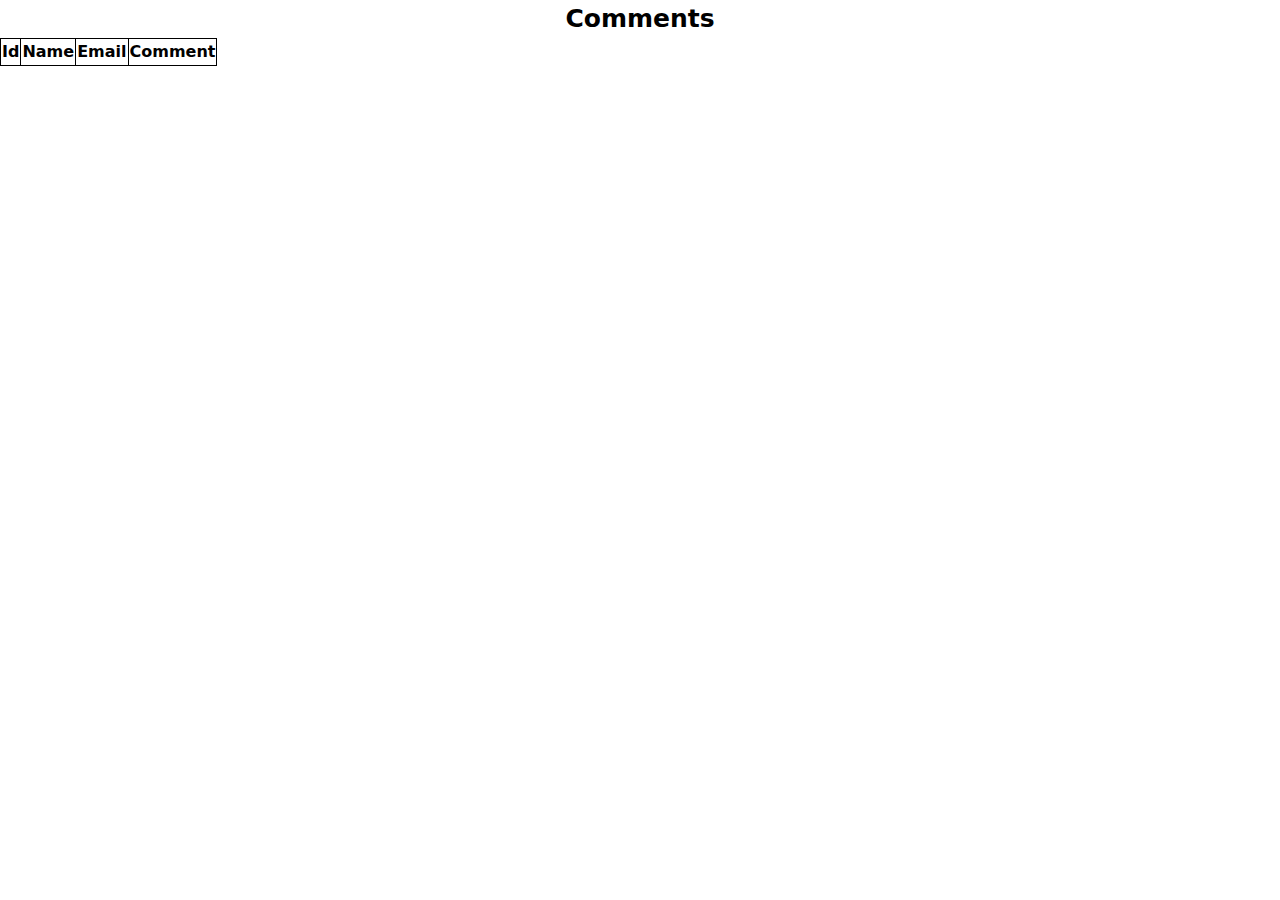
<file: comments.html>
<!DOCTYPE html>
<html lang="en">
<head>
	<meta charset="UTF-8">
	<meta name="viewport" content="width=device-width, initial-scale=1.0">
	<title>comments</title>
	<link rel="stylesheet" href="output.css">
	<link rel="stylesheet" href="https://cdnjs.cloudflare.com/ajax/libs/font-awesome/6.7.2/css/all.min.css">
</head>
<body>
	<h1 class="text-[25px] text-center font-bold">Comments</h1>
		<table>
			<thead>
					<tr>
						<td class ="border-[1px] border-solid border-black font-bold">Id</td>
						<td class ="border-[1px] border-solid border-black font-bold">Name</td>
						<td class ="border-[1px] border-solid border-black font-bold">Email</td>
						<td class ="border-[1px] border-solid border-black font-bold">Comment</td>

					</tr>
			</thead>
			<tbody>

			</tbody>
		</table>

	<script src="comments.js"></script>
</body>
</html>
</file>
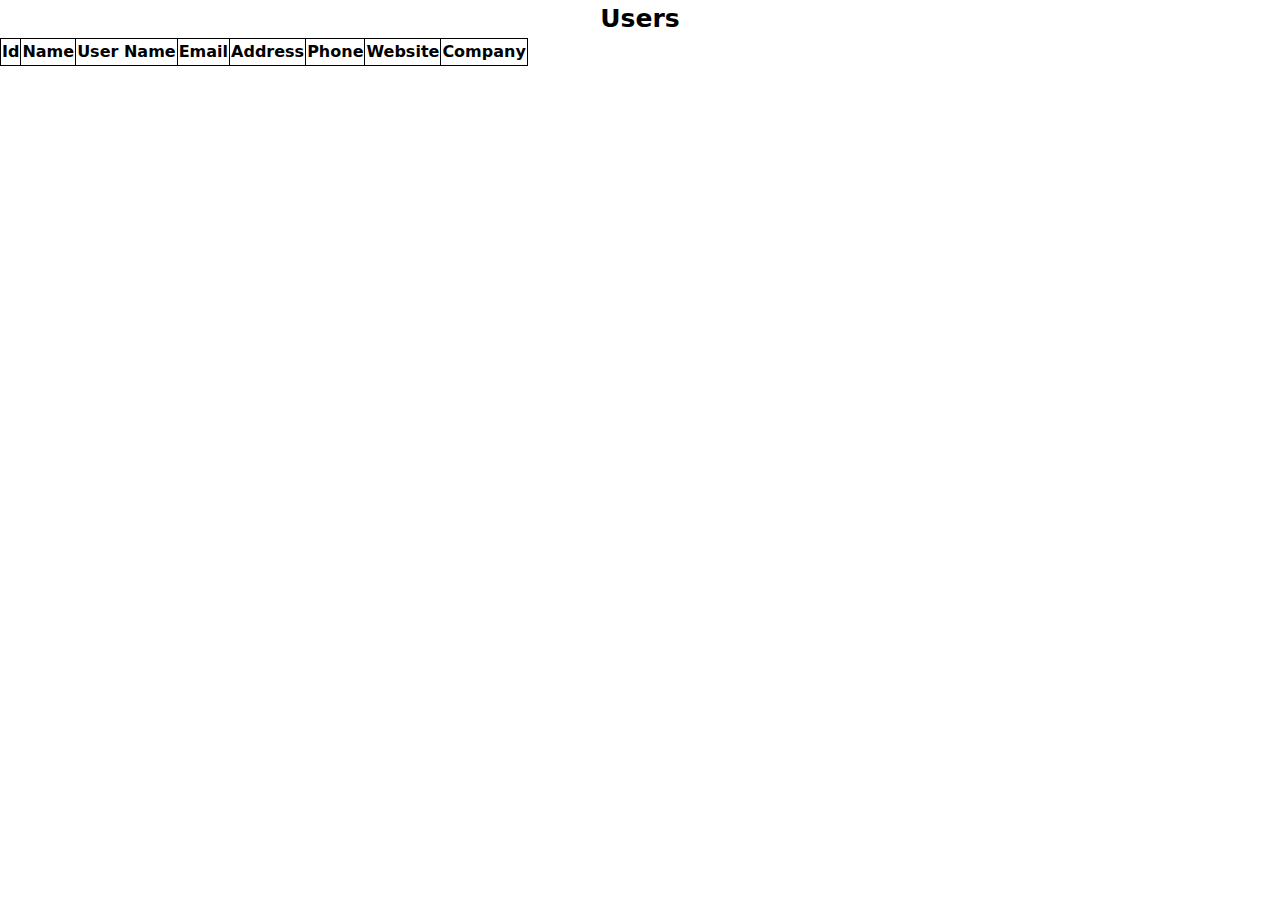
<file: users.html>
<!DOCTYPE html>
<html lang="en">
<head>
	<meta charset="UTF-8">
	<meta name="viewport" content="width=device-width, initial-scale=1.0">
	<title>Users</title>
	<link rel="stylesheet" href="output.css">
	<link rel="stylesheet" href="https://cdnjs.cloudflare.com/ajax/libs/font-awesome/6.7.2/css/all.min.css">
</head>
<body>
	<h1 class="text-[25px] text-center font-bold">Users</h1>
		<table>
			<thead>
					<tr>
						<td class ="border-[1px] border-solid border-black font-bold">Id</td>
						<td class ="border-[1px] border-solid border-black font-bold">Name</td>
						<td class ="border-[1px] border-solid border-black font-bold">User Name</td>
						<td class ="border-[1px] border-solid border-black font-bold">Email</td>
						<td class ="border-[1px] border-solid border-black font-bold">Address</td>
						<td class ="border-[1px] border-solid border-black font-bold">Phone</td>
						<td class ="border-[1px] border-solid border-black font-bold">Website</td>
						<td class ="border-[1px] border-solid border-black font-bold">Company</td>
					</tr>
			</thead>
			<tbody>

			</tbody>
		</table>

	<script src="users.js"></script>
</body>
</html>
</file>
<file: output.css>
*, ::before, ::after {
  --tw-border-spacing-x: 0;
  --tw-border-spacing-y: 0;
  --tw-translate-x: 0;
  --tw-translate-y: 0;
  --tw-rotate: 0;
  --tw-skew-x: 0;
  --tw-skew-y: 0;
  --tw-scale-x: 1;
  --tw-scale-y: 1;
  --tw-pan-x:  ;
  --tw-pan-y:  ;
  --tw-pinch-zoom:  ;
  --tw-scroll-snap-strictness: proximity;
  --tw-gradient-from-position:  ;
  --tw-gradient-via-position:  ;
  --tw-gradient-to-position:  ;
  --tw-ordinal:  ;
  --tw-slashed-zero:  ;
  --tw-numeric-figure:  ;
  --tw-numeric-spacing:  ;
  --tw-numeric-fraction:  ;
  --tw-ring-inset:  ;
  --tw-ring-offset-width: 0px;
  --tw-ring-offset-color: #fff;
  --tw-ring-color: rgb(59 130 246 / 0.5);
  --tw-ring-offset-shadow: 0 0 #0000;
  --tw-ring-shadow: 0 0 #0000;
  --tw-shadow: 0 0 #0000;
  --tw-shadow-colored: 0 0 #0000;
  --tw-blur:  ;
  --tw-brightness:  ;
  --tw-contrast:  ;
  --tw-grayscale:  ;
  --tw-hue-rotate:  ;
  --tw-invert:  ;
  --tw-saturate:  ;
  --tw-sepia:  ;
  --tw-drop-shadow:  ;
  --tw-backdrop-blur:  ;
  --tw-backdrop-brightness:  ;
  --tw-backdrop-contrast:  ;
  --tw-backdrop-grayscale:  ;
  --tw-backdrop-hue-rotate:  ;
  --tw-backdrop-invert:  ;
  --tw-backdrop-opacity:  ;
  --tw-backdrop-saturate:  ;
  --tw-backdrop-sepia:  ;
  --tw-contain-size:  ;
  --tw-contain-layout:  ;
  --tw-contain-paint:  ;
  --tw-contain-style:  ;
}

::backdrop {
  --tw-border-spacing-x: 0;
  --tw-border-spacing-y: 0;
  --tw-translate-x: 0;
  --tw-translate-y: 0;
  --tw-rotate: 0;
  --tw-skew-x: 0;
  --tw-skew-y: 0;
  --tw-scale-x: 1;
  --tw-scale-y: 1;
  --tw-pan-x:  ;
  --tw-pan-y:  ;
  --tw-pinch-zoom:  ;
  --tw-scroll-snap-strictness: proximity;
  --tw-gradient-from-position:  ;
  --tw-gradient-via-position:  ;
  --tw-gradient-to-position:  ;
  --tw-ordinal:  ;
  --tw-slashed-zero:  ;
  --tw-numeric-figure:  ;
  --tw-numeric-spacing:  ;
  --tw-numeric-fraction:  ;
  --tw-ring-inset:  ;
  --tw-ring-offset-width: 0px;
  --tw-ring-offset-color: #fff;
  --tw-ring-color: rgb(59 130 246 / 0.5);
  --tw-ring-offset-shadow: 0 0 #0000;
  --tw-ring-shadow: 0 0 #0000;
  --tw-shadow: 0 0 #0000;
  --tw-shadow-colored: 0 0 #0000;
  --tw-blur:  ;
  --tw-brightness:  ;
  --tw-contrast:  ;
  --tw-grayscale:  ;
  --tw-hue-rotate:  ;
  --tw-invert:  ;
  --tw-saturate:  ;
  --tw-sepia:  ;
  --tw-drop-shadow:  ;
  --tw-backdrop-blur:  ;
  --tw-backdrop-brightness:  ;
  --tw-backdrop-contrast:  ;
  --tw-backdrop-grayscale:  ;
  --tw-backdrop-hue-rotate:  ;
  --tw-backdrop-invert:  ;
  --tw-backdrop-opacity:  ;
  --tw-backdrop-saturate:  ;
  --tw-backdrop-sepia:  ;
  --tw-contain-size:  ;
  --tw-contain-layout:  ;
  --tw-contain-paint:  ;
  --tw-contain-style:  ;
}

/*
! tailwindcss v3.4.17 | MIT License | https://tailwindcss.com
*/

/*
1. Prevent padding and border from affecting element width. (https://github.com/mozdevs/cssremedy/issues/4)
2. Allow adding a border to an element by just adding a border-width. (https://github.com/tailwindcss/tailwindcss/pull/116)
*/

*,
::before,
::after {
  box-sizing: border-box;
  /* 1 */
  border-width: 0;
  /* 2 */
  border-style: solid;
  /* 2 */
  border-color: #e5e7eb;
  /* 2 */
}

::before,
::after {
  --tw-content: '';
}

/*
1. Use a consistent sensible line-height in all browsers.
2. Prevent adjustments of font size after orientation changes in iOS.
3. Use a more readable tab size.
4. Use the user's configured `sans` font-family by default.
5. Use the user's configured `sans` font-feature-settings by default.
6. Use the user's configured `sans` font-variation-settings by default.
7. Disable tap highlights on iOS
*/

html,
:host {
  line-height: 1.5;
  /* 1 */
  -webkit-text-size-adjust: 100%;
  /* 2 */
  -moz-tab-size: 4;
  /* 3 */
  -o-tab-size: 4;
     tab-size: 4;
  /* 3 */
  font-family: ui-sans-serif, system-ui, sans-serif, "Apple Color Emoji", "Segoe UI Emoji", "Segoe UI Symbol", "Noto Color Emoji";
  /* 4 */
  font-feature-settings: normal;
  /* 5 */
  font-variation-settings: normal;
  /* 6 */
  -webkit-tap-highlight-color: transparent;
  /* 7 */
}

/*
1. Remove the margin in all browsers.
2. Inherit line-height from `html` so users can set them as a class directly on the `html` element.
*/

body {
  margin: 0;
  /* 1 */
  line-height: inherit;
  /* 2 */
}

/*
1. Add the correct height in Firefox.
2. Correct the inheritance of border color in Firefox. (https://bugzilla.mozilla.org/show_bug.cgi?id=190655)
3. Ensure horizontal rules are visible by default.
*/

hr {
  height: 0;
  /* 1 */
  color: inherit;
  /* 2 */
  border-top-width: 1px;
  /* 3 */
}

/*
Add the correct text decoration in Chrome, Edge, and Safari.
*/

abbr:where([title]) {
  -webkit-text-decoration: underline dotted;
          text-decoration: underline dotted;
}

/*
Remove the default font size and weight for headings.
*/

h1,
h2,
h3,
h4,
h5,
h6 {
  font-size: inherit;
  font-weight: inherit;
}

/*
Reset links to optimize for opt-in styling instead of opt-out.
*/

a {
  color: inherit;
  text-decoration: inherit;
}

/*
Add the correct font weight in Edge and Safari.
*/

b,
strong {
  font-weight: bolder;
}

/*
1. Use the user's configured `mono` font-family by default.
2. Use the user's configured `mono` font-feature-settings by default.
3. Use the user's configured `mono` font-variation-settings by default.
4. Correct the odd `em` font sizing in all browsers.
*/

code,
kbd,
samp,
pre {
  font-family: ui-monospace, SFMono-Regular, Menlo, Monaco, Consolas, "Liberation Mono", "Courier New", monospace;
  /* 1 */
  font-feature-settings: normal;
  /* 2 */
  font-variation-settings: normal;
  /* 3 */
  font-size: 1em;
  /* 4 */
}

/*
Add the correct font size in all browsers.
*/

small {
  font-size: 80%;
}

/*
Prevent `sub` and `sup` elements from affecting the line height in all browsers.
*/

sub,
sup {
  font-size: 75%;
  line-height: 0;
  position: relative;
  vertical-align: baseline;
}

sub {
  bottom: -0.25em;
}

sup {
  top: -0.5em;
}

/*
1. Remove text indentation from table contents in Chrome and Safari. (https://bugs.chromium.org/p/chromium/issues/detail?id=999088, https://bugs.webkit.org/show_bug.cgi?id=201297)
2. Correct table border color inheritance in all Chrome and Safari. (https://bugs.chromium.org/p/chromium/issues/detail?id=935729, https://bugs.webkit.org/show_bug.cgi?id=195016)
3. Remove gaps between table borders by default.
*/

table {
  text-indent: 0;
  /* 1 */
  border-color: inherit;
  /* 2 */
  border-collapse: collapse;
  /* 3 */
}

/*
1. Change the font styles in all browsers.
2. Remove the margin in Firefox and Safari.
3. Remove default padding in all browsers.
*/

button,
input,
optgroup,
select,
textarea {
  font-family: inherit;
  /* 1 */
  font-feature-settings: inherit;
  /* 1 */
  font-variation-settings: inherit;
  /* 1 */
  font-size: 100%;
  /* 1 */
  font-weight: inherit;
  /* 1 */
  line-height: inherit;
  /* 1 */
  letter-spacing: inherit;
  /* 1 */
  color: inherit;
  /* 1 */
  margin: 0;
  /* 2 */
  padding: 0;
  /* 3 */
}

/*
Remove the inheritance of text transform in Edge and Firefox.
*/

button,
select {
  text-transform: none;
}

/*
1. Correct the inability to style clickable types in iOS and Safari.
2. Remove default button styles.
*/

button,
input:where([type='button']),
input:where([type='reset']),
input:where([type='submit']) {
  -webkit-appearance: button;
  /* 1 */
  background-color: transparent;
  /* 2 */
  background-image: none;
  /* 2 */
}

/*
Use the modern Firefox focus style for all focusable elements.
*/

:-moz-focusring {
  outline: auto;
}

/*
Remove the additional `:invalid` styles in Firefox. (https://github.com/mozilla/gecko-dev/blob/2f9eacd9d3d995c937b4251a5557d95d494c9be1/layout/style/res/forms.css#L728-L737)
*/

:-moz-ui-invalid {
  box-shadow: none;
}

/*
Add the correct vertical alignment in Chrome and Firefox.
*/

progress {
  vertical-align: baseline;
}

/*
Correct the cursor style of increment and decrement buttons in Safari.
*/

::-webkit-inner-spin-button,
::-webkit-outer-spin-button {
  height: auto;
}

/*
1. Correct the odd appearance in Chrome and Safari.
2. Correct the outline style in Safari.
*/

[type='search'] {
  -webkit-appearance: textfield;
  /* 1 */
  outline-offset: -2px;
  /* 2 */
}

/*
Remove the inner padding in Chrome and Safari on macOS.
*/

::-webkit-search-decoration {
  -webkit-appearance: none;
}

/*
1. Correct the inability to style clickable types in iOS and Safari.
2. Change font properties to `inherit` in Safari.
*/

::-webkit-file-upload-button {
  -webkit-appearance: button;
  /* 1 */
  font: inherit;
  /* 2 */
}

/*
Add the correct display in Chrome and Safari.
*/

summary {
  display: list-item;
}

/*
Removes the default spacing and border for appropriate elements.
*/

blockquote,
dl,
dd,
h1,
h2,
h3,
h4,
h5,
h6,
hr,
figure,
p,
pre {
  margin: 0;
}

fieldset {
  margin: 0;
  padding: 0;
}

legend {
  padding: 0;
}

ol,
ul,
menu {
  list-style: none;
  margin: 0;
  padding: 0;
}

/*
Reset default styling for dialogs.
*/

dialog {
  padding: 0;
}

/*
Prevent resizing textareas horizontally by default.
*/

textarea {
  resize: vertical;
}

/*
1. Reset the default placeholder opacity in Firefox. (https://github.com/tailwindlabs/tailwindcss/issues/3300)
2. Set the default placeholder color to the user's configured gray 400 color.
*/

input::-moz-placeholder, textarea::-moz-placeholder {
  opacity: 1;
  /* 1 */
  color: #9ca3af;
  /* 2 */
}

input::placeholder,
textarea::placeholder {
  opacity: 1;
  /* 1 */
  color: #9ca3af;
  /* 2 */
}

/*
Set the default cursor for buttons.
*/

button,
[role="button"] {
  cursor: pointer;
}

/*
Make sure disabled buttons don't get the pointer cursor.
*/

:disabled {
  cursor: default;
}

/*
1. Make replaced elements `display: block` by default. (https://github.com/mozdevs/cssremedy/issues/14)
2. Add `vertical-align: middle` to align replaced elements more sensibly by default. (https://github.com/jensimmons/cssremedy/issues/14#issuecomment-634934210)
   This can trigger a poorly considered lint error in some tools but is included by design.
*/

img,
svg,
video,
canvas,
audio,
iframe,
embed,
object {
  display: block;
  /* 1 */
  vertical-align: middle;
  /* 2 */
}

/*
Constrain images and videos to the parent width and preserve their intrinsic aspect ratio. (https://github.com/mozdevs/cssremedy/issues/14)
*/

img,
video {
  max-width: 100%;
  height: auto;
}

/* Make elements with the HTML hidden attribute stay hidden by default */

[hidden]:where(:not([hidden="until-found"])) {
  display: none;
}

.flex {
  display: flex;
}

.table {
  display: table;
}

.w-full {
  width: 100%;
}

.justify-center {
  justify-content: center;
}

.gap-\[40px\] {
  gap: 40px;
}

.border-\[1px\] {
  border-width: 1px;
}

.border-solid {
  border-style: solid;
}

.border-black {
  --tw-border-opacity: 1;
  border-color: rgb(0 0 0 / var(--tw-border-opacity, 1));
}

.text-center {
  text-align: center;
}

.text-\[25px\] {
  font-size: 25px;
}

.font-bold {
  font-weight: 700;
}

.text-\[\] {
  color: ;
}
</file>
